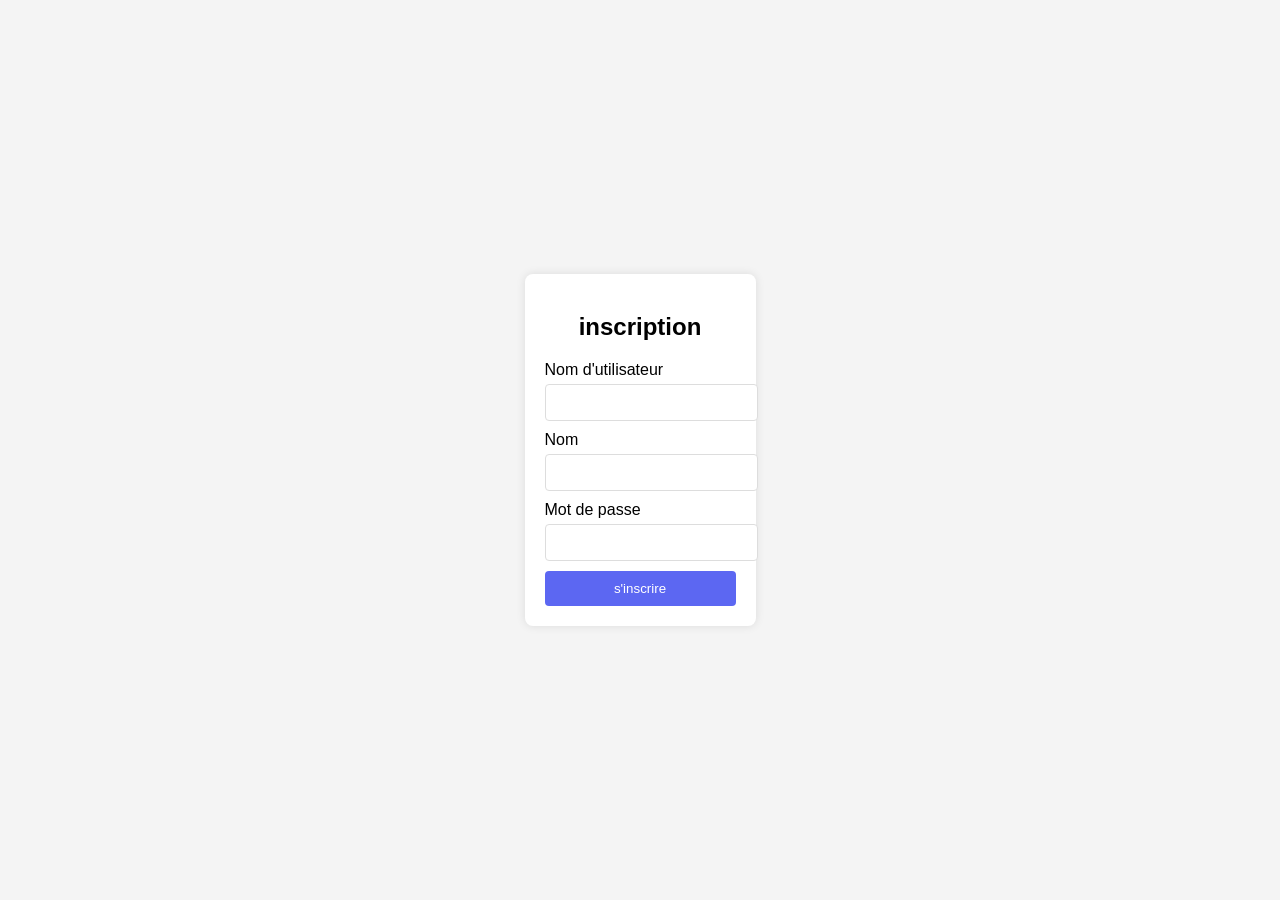
<file: front/inscription.html>
<!DOCTYPE html>
<html lang="fr">
    <head>
        <meta charset="UTF-8" />
        <meta name="viewport" content="width=device-width, initial-scale=1.0" />
        <title>Page d'Authentification</title>
        <link rel="stylesheet" href="inscription.css" />
    </head>
    <body>
        <div class="login-form">
            <form method="POST" id="formulaire">
                <h2>inscription</h2>
                <div class="input-group">
                    <label for="username">Nom d'utilisateur</label>
                    <input type="text" id="email" name="username" required />
                </div>
                <div class="input-group">
                    <label for="username">Nom</label>
                    <input type="text" id="name" name="username" required />
                </div>
                <div class="input-group">
                    <label for="password">Mot de passe</label>
                    <input
                        type="password"
                        id="password"
                        name="password"
                        required
                    />
                </div>
                <button type="submit">s'inscrire</button>
            </form>
        </div>
    </body>

    <script src="inscription.js"></script>
</html>
</file>
<file: front/inscription.css>
body {
    font-family: Arial, sans-serif;
    background: #f4f4f4;
    margin: 0;
    padding: 0;
    display: flex;
    justify-content: center;
    align-items: center;
    height: 100vh;
}

.login-form {
    background: white;
    padding: 20px;
    border-radius: 8px;
    box-shadow: 0 0 10px rgba(0, 0, 0, 0.1);
}

.login-form h2 {
    text-align: center;
    margin-bottom: 20px;
}

.input-group {
    margin-bottom: 10px;
}

.input-group label {
    display: block;
    margin-bottom: 5px;
}

.input-group input {
    width: 100%;
    padding: 10px;
    border: 1px solid #ddd;
    border-radius: 4px;
}

button {
    width: 100%;
    padding: 10px;
    background-color: #5c67f2;
    border: none;
    border-radius: 4px;
    color: white;
    cursor: pointer;
}

button:hover {
    background-color: #5058e5;
}
</file>
